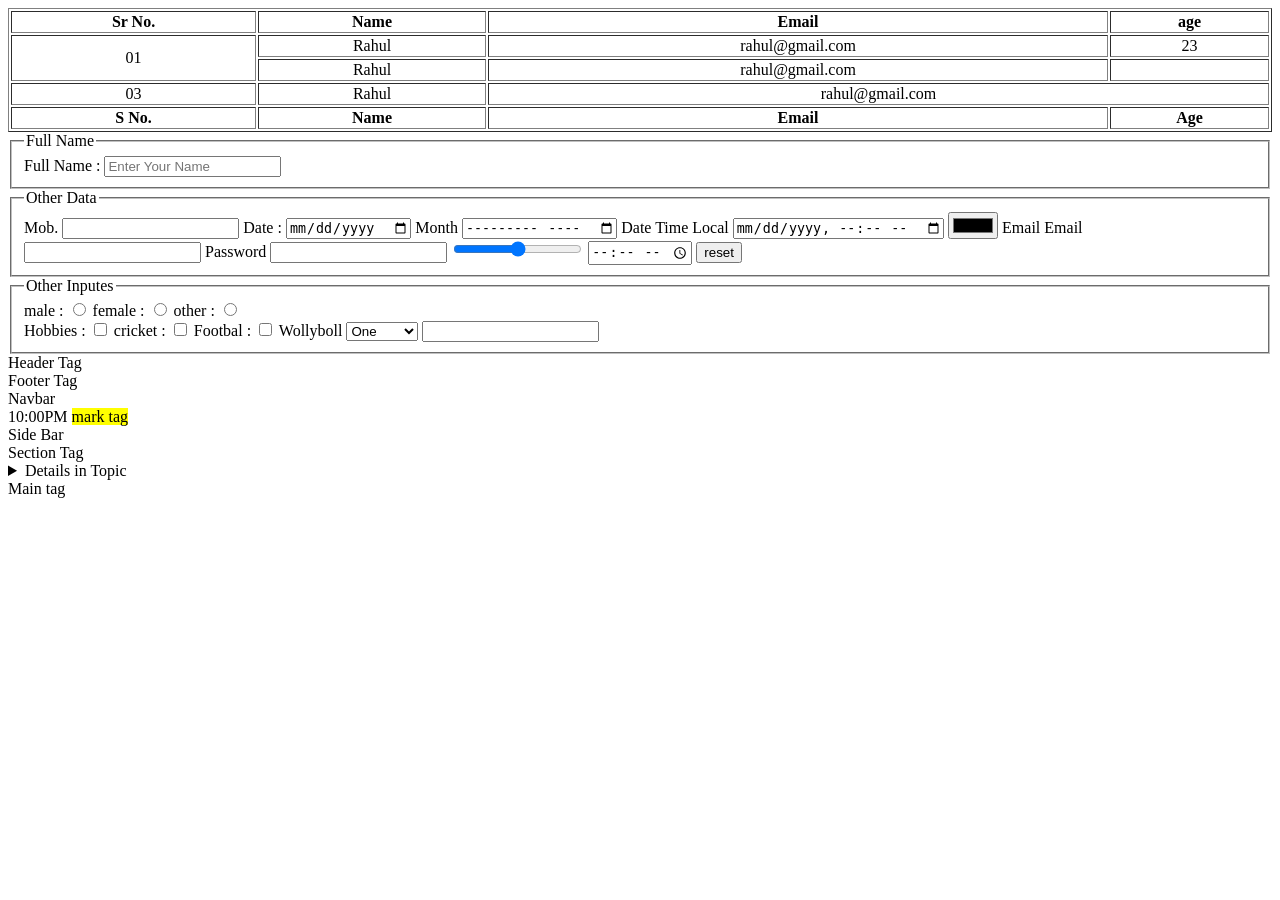
<file: HTML/index.html>
<!DOCTYPE html>
<html lang="en" dir="ltr">

<head>
    <meta charset="UTF-8">
    <meta name="viewport" content="width=device-width, initial-scale=1.0">
    <meta name="description" content="">
    <link rel="canonical" href="">
    <!-- <link rel="shortcut icon" href="./images/banner.jpg" type="image/x-icon"> -->


    <!-- Real Favicon Genrator Link -->
    <link rel="icon" type="image/png" href="./favicon/favicon-96x96.png" sizes="96x96" />
    <link rel="icon" type="image/svg+xml" href="./favicon/favicon.svg" />
    <link rel="shortcut icon" href="./favicon/favicon.ico" />
    <link rel="apple-touch-icon" sizes="180x180" href="./favicon/apple-touch-icon.png" />
    <link rel="manifest" href="./favicon/site.webmanifest" />

    <title>Demo</title>
</head>

<body>

    <!-- hEADING TAG h1 to h6-->
    <!-- <h1>Heading 1</h1>
    <h2>Heading 2</h2>
    <h3>Heading 3</h3>
    <h4>Heading 4</h4>
    <h5>Heading 5</h5>
    <h6>Heading 6</h6> -->

    <!-- Paragraph Tag -->
    <!-- <p>Lorem ipsum dolor sit amet consectetur adipisicing elit. Harum commodi officiis maxime natus magni molestias
        sapiente tempore at possimus obcaecati!</p> -->

    <!-- Pre TaG -->
    <!-- <pre>
        Lorem ipsum dolor sit                                  amet consectetur adipisicing elit. Eveniet neque deserunt nesciunt consequatur sequi veniam dolorum quod fugit numquam omnis.
    </pre> -->

    <!-- Anchor Tag -->
    <!-- <a href="https://www.google.com" target="_blank">Google</a> -->

    <!-- Email Tag -->
    <!-- <a href="mailto:gouravvasale@gmail.com?body='body tag'?subject='mail subject'">gouravvasale@gmail.com</a> -->

    <!-- Image tag -->
    <!-- <img src="./images/logo.jpg" alt="demo image"> -->

    <!-- list -->
    <!-- 1. order list -->
    <!-- <ol start="13" type="I">
        <li>One</li>
        <li>two</li>
        <li>three</li>
    </ol> -->

    <!-- 2. Unordered list -->
    <!-- <ul>
        <li>One</li>
        <li>two</li>
        <li>three</li>
    </ul> -->

    <!-- 3. description list -->
    <!-- <dl>
        <dt>Cofee</dt>
        <dd>Hot Cofee</dd>
        <dd>Cold Cofee</dd>
    </dl> -->


    <!-- Quotation Tag -->
    <!-- <q>Lorem ipsum dolor sit amet consectetur adipisicing elit. Similique, repellat vitae! Cumque possimus iure
        provident quidem tempore quaerat nostrum sint!</q> -->

    <!-- Blockquote Tag -->
    <!-- <blockquote cite="google.com">Lorem ipsum dolor sit, amet consectetur adipisicing elit. Ratione qui illo enim rerum
        a sequi ab
        commodi
        dicta quibusdam dolore?</blockquote> -->

    <!-- Formatted Tags -->
    <!-- <b>Bold Tag</b> <br>
    <strong>Strong</strong>
    <i>Irtalic Tag</i>
    <em>Emphasis Tag</em>
    <big>Big tag</big>
    <small>Small tag</small>
    <u>Underline Tag</u>
    <ins>Inseted Tag</ins>
    H<sub>2</sub>O
    a<sup>2</sup>-b<sup>2</sup>
    <abbr title="World Health Organisation">WHO</abbr>
    <hr>

    <marquee scrollamount="10" direction="right">Marquee</marquee> -->

    <!-- Table -->

    <table border="1" style="width: 100%; text-align: center;">
        <thead> <!--Table Header-->
            <tr> <!-- Table Row-->
                <th>Sr No.</th> <!--Table Heading-->
                <th>Name</th>
                <th>Email</th>
                <th>age</th>
            </tr>
        </thead>
        <tbody>
            <tr>
                <td rowspan="2">01</td>
                <td>Rahul</td>
                <td>rahul@gmail.com</td>
                <td>23</td>
            </tr>
            <tr>
                <!-- <td>02</td> -->
                <td>Rahul</td>
                <td>rahul@gmail.com</td>
                <td>
                    <!-- <table border="1">
                        <tr>
                            <td>1</td>
                            <td>2</td>
                            <td>
                                <img src="./images/cafe.jpg" alt="" width="100%">
                            </td>
                        </tr>
                    </table> -->
                </td>
            </tr>
            <tr>
                <td>03</td>
                <td>Rahul</td>
                <td colspan="2">rahul@gmail.com</td>
            </tr>
        </tbody>
        <tfoot>
            <tr>
                <th>S No.</th>
                <th>Name</th>
                <th>Email</th>
                <th>Age</th>
            </tr>
        </tfoot>
    </table>


    <!-- Media Tag -->

    <!-- 1.audio tag -->
    <!-- <audio src="./audio/sample-3s.mp3" controls></audio>

    <audio controls>
        Your Browser Does Not Supported audio file
        <source src="./audio/sample-3s.mp3" />
    </audio> -->

    <!-- 2. Video Tag -->
    <!-- <video src="./video/3195394-uhd_3840_2160_25fps.mp4" width="400" controls></video>

    <video width="400" controls autoplay loop>
        <source src="./video/3195394-uhd_3840_2160_25fps.mp4">
    </video> -->

    <!-- Embed Pdf -->
    <!-- <embed src="./pdf/sample.pdf" type="application/pdf">

    <iframe src="./pdf/sample.pdf" frameborder="0"></iframe>

    <object data="./pdf/sample.pdf" type=""></object> -->

    <!-- Google Map -->
    <!-- <iframe
        src="https://www.google.com/maps/embed?pb=!1m18!1m12!1m3!1d3176.289915439321!2d75.89463077453183!3d22.753419026320213!2m3!1f0!2f0!3f0!3m2!1i1024!2i768!4f13.1!3m3!1m2!1s0x396303e601c5fdfb%3A0x4f7d3b2dabd3b3e5!2sCypher%20Analytica!5e1!3m2!1sen!2sin!4v1782206561286!5m2!1sen!2sin"
        width="400" height="300" style="border:0;" allowfullscreen="" loading="lazy"
        referrerpolicy="no-referrer-when-downgrade"></iframe> -->


    <!-- Show Website -->
    <!-- <iframe src="https://www.abplive.com/" frameborder="0" style="width: 200px;" height="100px"></iframe> -->


    <!-- Form In HTML -->
    <form>
        <fieldset>
            <legend>Full Name</legend>
            <label for="name">Full Name :</label>
            <input type="text" placeholder="Enter Your Name" id="name">
        </fieldset>
        <fieldset>
            <legend>Other Data</legend>
            <label for="">Mob.</label>
            <input type="number" name="" id="">
            <label for="">Date :</label>
            <input type="date">
            <label for="">Month</label>
            <input type="month">
            <label for="">Date Time Local</label>
            <input type="datetime-local">
            <input type="color" name="" id="">
            <label for="">Email</label>
            <label for="">Email</label>
            <input type="email" name="" id="">
            <label for="">Password</label>
            <input type="password" name="" id="">
            <input type="range" name="" id="">
            <input type="time" name="" id="">
            <input type="reset" value="reset">
        </fieldset>
        <fieldset>
            <legend>Other Inputes</legend>
            <label for="">male :</label>
            <input type="radio" name="gender" id="">
            <label for="">female :</label>
            <input type="radio" name="gender" id="">
            <label for="">other :</label>
            <input type="radio" name="gender" id="">
            <br>
            <!-- Checkbox -->
            <label for="">Hobbies :</label>
            <input type="checkbox" name="hobby" id="">
            <label for="">cricket :</label>
            <input type="checkbox" name="hobby" id="">
            <label for="">Footbal :</label>
            <input type="checkbox" name="hobby" id="">
            <label for="">Wollyboll</label>

            <!-- Dropdown List -->
            <select>
                <optgroup label="First">
                    <option value="">One</option>
                    <option value="">Two</option>
                    <option value="">Three</option>
                </optgroup>
                <optgroup label="Second">
                    <option value="">Three</option>
                    <option value="">Four</option>
                    <option value="">Five</option>
                </optgroup>
            </select>


            <!-- Data List -->
            <input type="search" name="" id="" list="data">
            <datalist id="data">
                <option value="apple"></option>
                <option value="bananan"></option>
                <option value="carry"></option>
                <option value="mango"></option>
                <option value="graps"></option>
            </datalist>
        </fieldset>
    </form>


    <!-- Block Elemnet and Inline Element -->
    <!-- <div>Block Element</div>
    <button>Send</button><span>Span Element</span><button>Button</button> -->

    <!-- All Semantic Elements I HTML -->
    <header>Header Tag</header>
    <footer>Footer Tag</footer>
    <nav>Navbar</nav>
    <time datetime="">10:00PM</time>
    <mark>mark tag</mark>
    <aside>Side Bar</aside>
    <section>Section Tag</section>
    <details>
        <summary>Details in Topic</summary>
        <p>Lorem ipsum, dolor sit amet consectetur adipisicing elit. Impedit rerum assumenda culpa ullam qui velit
            voluptatem blanditiis consequuntur accusantium facilis, autem perferendis nihil quasi atque modi illo quidem
            delectus!</p>
    </details>
    <main>Main tag</main>
    <noscript>Please Enabled Javasecript</noscript>
</body>

</html>
</file>
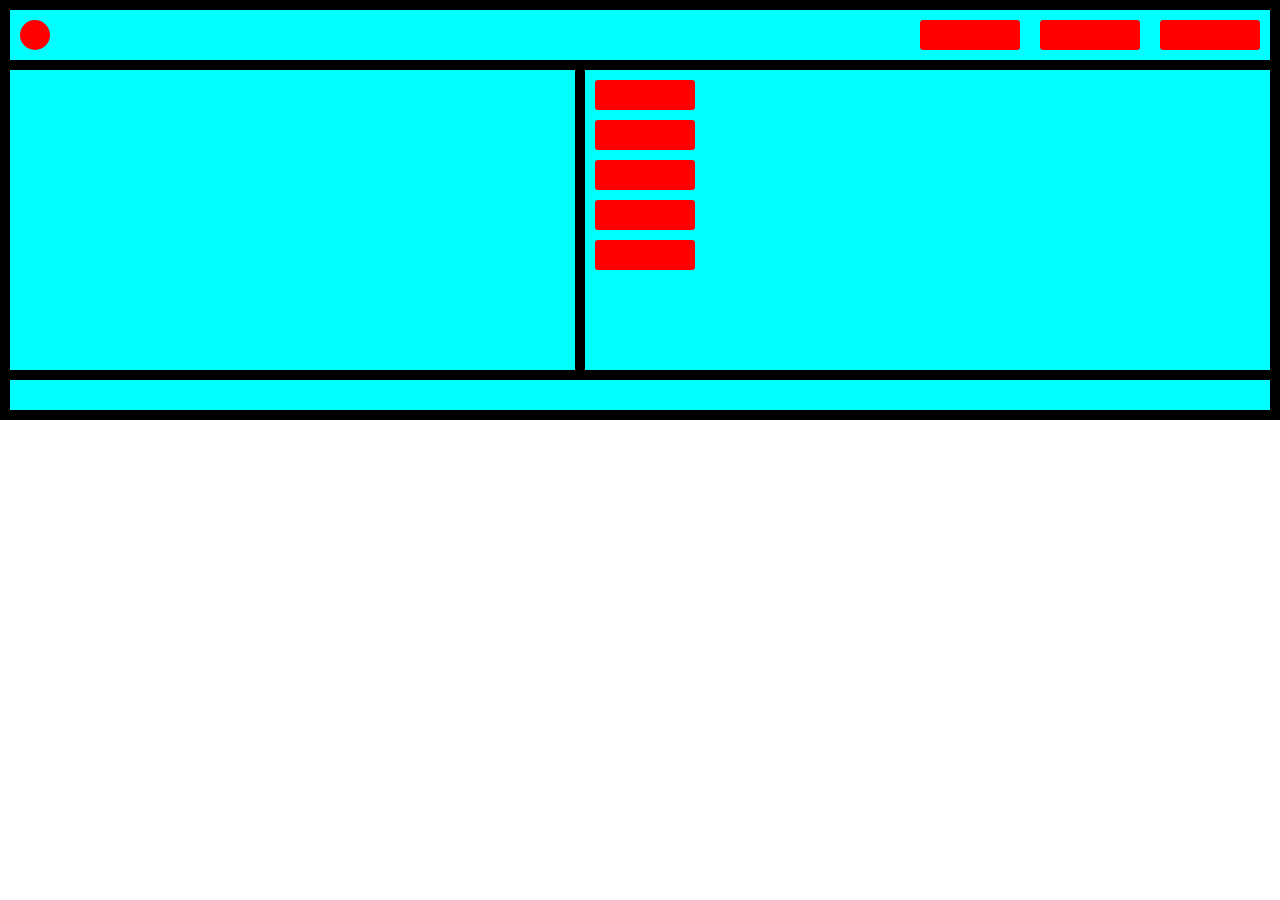
<file: CSS/grid.html>
<!DOCTYPE html>
<html lang="en">

<head>
    <meta charset="UTF-8">
    <meta name="viewport" content="width=device-width, initial-scale=1.0">
    <title>Grid Systeam</title>
</head>

<body>

    <!-- <style>
        .container {
            width: 100%;
            border: 1px solid rgb(147, 210, 147);
            height: 80vh;
            display: grid;
            grid-gap: 10px;
            grid-template-rows: 5;
            grid-template-columns: 4;
        }

        .common {

            background-color: rgb(147, 210, 147);
            border-radius: 5px;
            color: #fff;
            font-weight: bold;
            display: flex;
            justify-content: center;
            align-items: center;
        }

        .one {
            grid-column-start: 1;
            grid-column-end: 4;
            grid-row-start: 1;
            grid-row-end: 2;

        }

        .two {
            grid-column-start: 1;
            grid-column-end: 2;
            grid-row-start: 2;
            grid-row-end: 4;
        }

        .three {
            grid-column-start: 2;
            grid-column-end: 4;
        }

        .six {
            grid-row-start: 4;
            grid-row-end: 5;
            grid-column-start: 1;
            grid-column-end: 4;
        }
    </style> -->
    <!-- 
    <div class="container">
        <div class="one common">Header</div>
        <div class="two common">Side bar</div>
        <div class="three common">Content-1</div>
        <div class="four common">Content-2</div>
        <div class="five common">Content-3</div>
        <div class="six common">Footer</div>

    </div> -->

    <style>
        body {
            margin: 0;
            padding: 0;
        }

        .container {
            background-color: black;
            padding: 10px;
            display: grid;
            gap: 10px;
            grid-template-rows: 4;
            grid-template-columns: 3;
        }

        .common {
            background-color: aqua;
            height: 30px;
        }

        .one {
            grid-column-start: 1;
            grid-column-end: 3;
            grid-row-start: 1;
            grid-row-end: 2;
            display: flex;
            height: min-content;
            justify-content: space-between;
        }

        .two {
            height: 300px;
        }

        .three {
            height: 300px;
        }

        .four {
            grid-column-start: 1;
            grid-column-end: 3;
            grid-row-start: 3;
            grid-row-end: 4;
        }

        .common-1 {
            background-color: red;
            height: 30px;
            width: 100px;
            margin: 10px;
            border-radius: 3px;
        }

        .common-2-1 {
            background-color: red;
            height: 30px;
            width: 30px;
            margin: 10px;
            border-radius: 50%
        }

        .common-2 {
            background-color: red;
            height: 30px;
            width: 100px;
            margin: 10px;
            border-radius: 3px
        }
    </style>


    <div class="container">
        <div class="common one">
            <div class="common-2-1"></div>
            <div style="display: flex;">
                <div class="common-2"></div>
                <div class="common-2"></div>
                <div class="common-2"></div>
            </div>

        </div>
        <div class="common two"></div>
        <div class="common three">
            <div class="common-1"></div>
            <div class="common-1"></div>
            <div class="common-1"></div>
            <div class="common-1"></div>
            <div class="common-1"></div>
        </div>
        <div class="common four"></div>
    </div>

</body>

</html>
</file>
